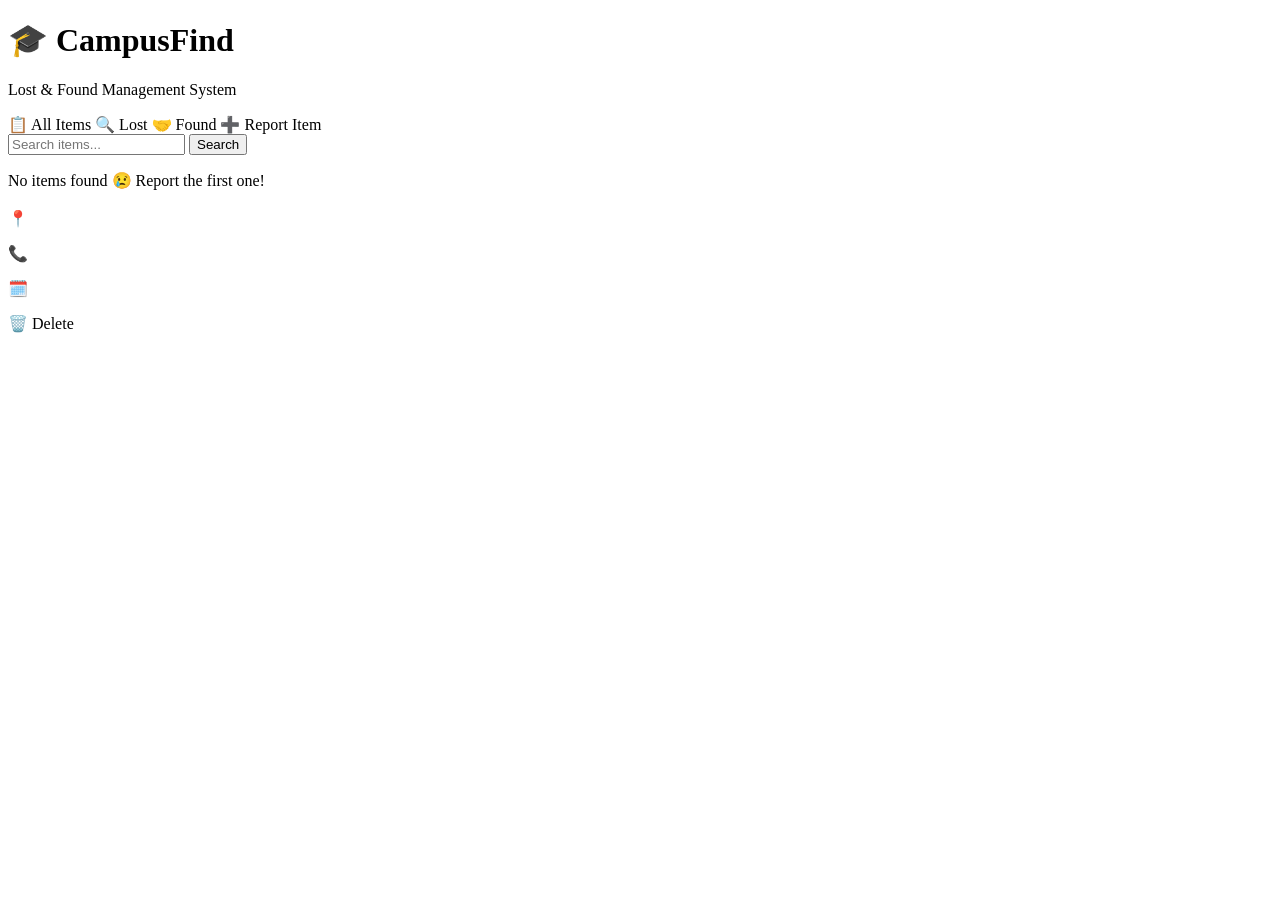
<file: src/main/resources/templates/index.html>
<!DOCTYPE html>
<html xmlns:th="http://www.thymeleaf.org">
<head>
    <title>CampusFind – Lost & Found</title>
    <link rel="stylesheet" th:href="@{/style.css}">
</head>
<body>
    <header>
        <h1>🎓 CampusFind</h1>
        <p>Lost & Found Management System</p>
    </header>

    <div class="container">
        <div class="actions">
            <a th:href="@{/}" class="btn">📋 All Items</a>
            <a th:href="@{/filter(type='LOST')}" class="btn red">🔍 Lost</a>
            <a th:href="@{/filter(type='FOUND')}" class="btn green">🤝 Found</a>
            <a th:href="@{/report}" class="btn blue">➕ Report Item</a>
        </div>

        <form th:action="@{/search}" method="get" class="search-bar">
            <input type="text" name="keyword" placeholder="Search items..." required>
            <button type="submit">Search</button>
        </form>

        <div th:if="${items.isEmpty()}" class="empty">
            <p>No items found 😢 Report the first one!</p>
        </div>

        <div class="grid">
            <div th:each="item : ${items}" class="card">
                <span class="badge" th:classappend="${item.itemType == 'LOST'} ? ' lost' : ' found'"
                      th:text="${item.itemType}"></span>
                <h3 th:text="${item.name}"></h3>
                <p th:text="${item.description}"></p>
                <p>📍 <span th:text="${item.location}"></span></p>
                <p>📞 <span th:text="${item.contact}"></span></p>
                <p>🗓️ <span th:text="${item.dateAdded}"></span></p>
                <a th:href="@{/delete/{id}(id=${item.id})}" class="delete"
                   onclick="return confirm('Delete this item?')">🗑️ Delete</a>
            </div>
        </div>
    </div>
</body>
</html>
</file>
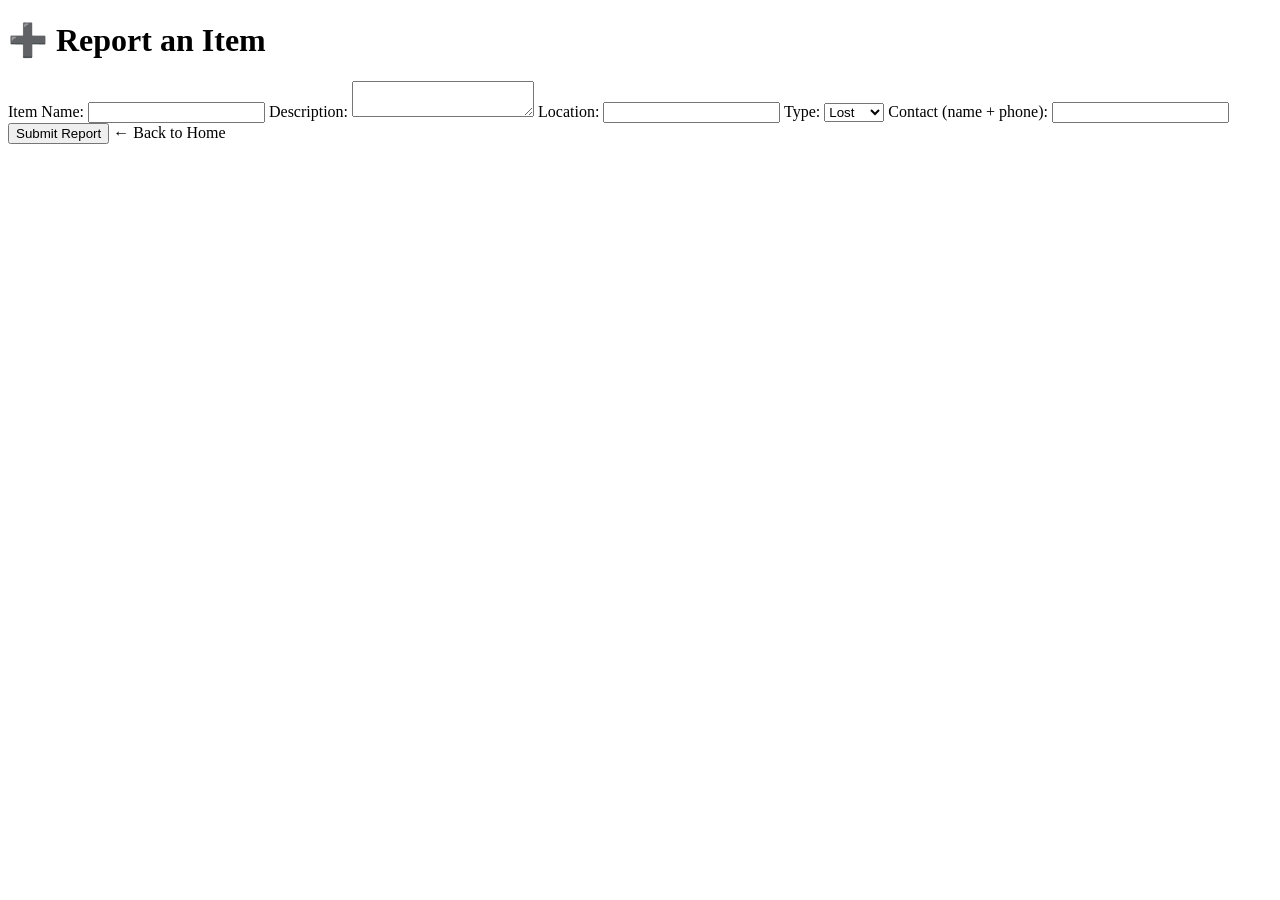
<file: src/main/resources/templates/report.html>
<!DOCTYPE html>
<html xmlns:th="http://www.thymeleaf.org">
<head>
    <title>Report Item – CampusFind</title>
    <link rel="stylesheet" th:href="@{/style.css}">
</head>
<body>
    <header>
        <h1>➕ Report an Item</h1>
    </header>

    <div class="container">
        <form th:action="@{/save}" th:object="${item}" method="post" class="form-card">
            <label>Item Name:</label>
            <input type="text" th:field="*{name}" required>

            <label>Description:</label>
            <textarea th:field="*{description}" required></textarea>

            <label>Location:</label>
            <input type="text" th:field="*{location}" required>

            <label>Type:</label>
            <select th:field="*{itemType}">
                <option value="LOST">Lost</option>
                <option value="FOUND">Found</option>
            </select>

            <label>Contact (name + phone):</label>
            <input type="text" th:field="*{contact}" required>

            <button type="submit" class="btn blue full">Submit Report</button>
            <a th:href="@{/}" class="btn">← Back to Home</a>
        </form>
    </div>
</body>
</html>
</file>
